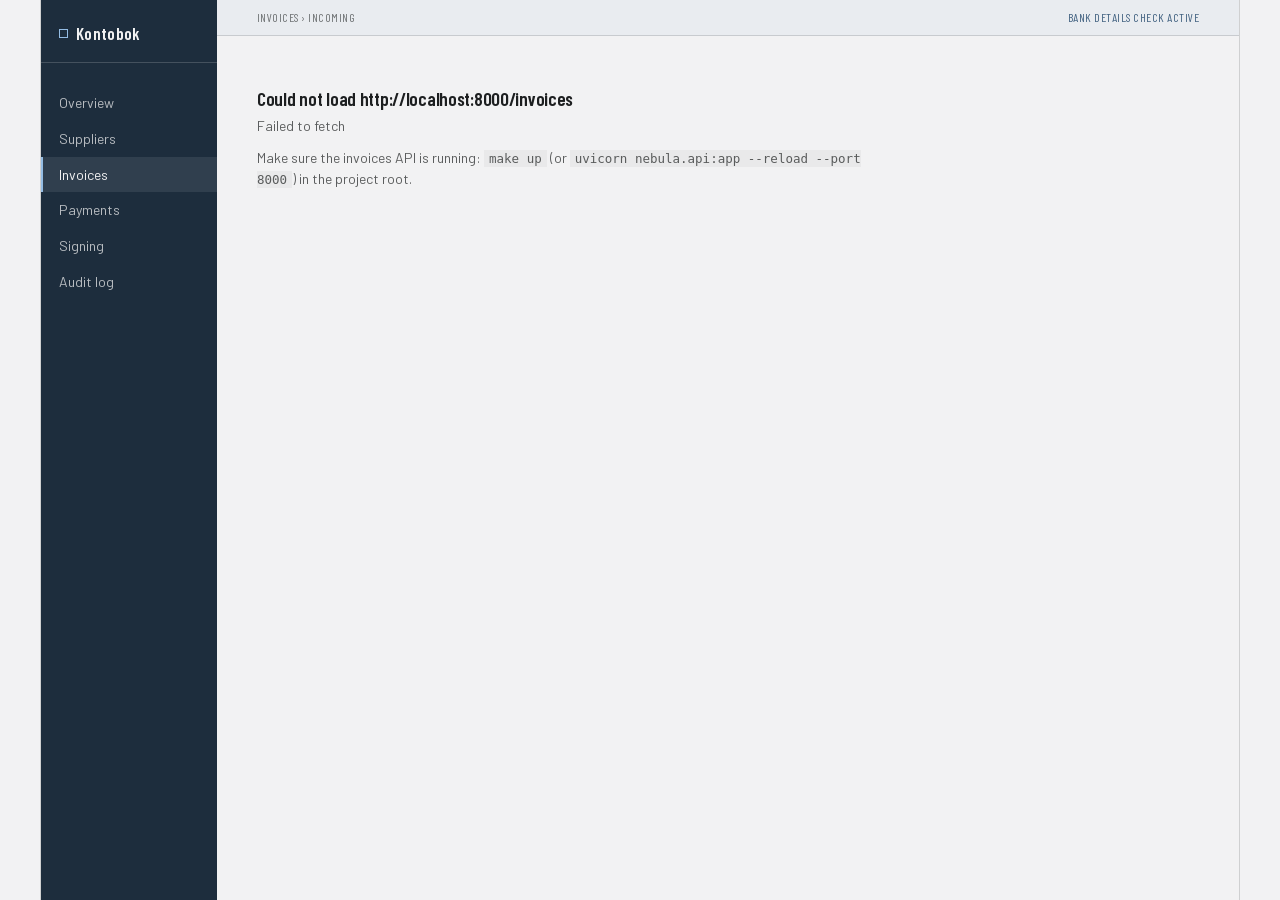
<file: index.html>
<!DOCTYPE html>
<html lang="en">
<head>
<meta charset="utf-8">
<meta name="viewport" content="width=device-width, initial-scale=1">
<title>Kontobok — Incoming invoices</title>
<link rel="stylesheet" href="assets/industry.css">
<style>
  /* Page shell and screen-specific classes. The design tokens and the
     component classes (.table, .btn, .blueprint, .tag) come from
     assets/industry.css, extracted from the design canvas export. */

  :root {
    --nav-bg: #1d2d3d;
    --nav-fg: #f2f2f3;
    --nav-accent: #94bce3;
    --nav-badge: #f0c874;
    --crumb-bg: #e9ecf0;
    --rule: rgba(29, 31, 32, 0.16);
    --amber-line: #d9a94a;
    --amber-ink: #8a5a12;
    --amber-fill: #fdf3e0;
    --mono: ui-monospace, Menlo, Consolas, monospace;
  }

  body { background: var(--color-bg); }

  .shell {
    width: 1200px; margin: 0 auto; min-height: 100vh;
    display: grid; grid-template-columns: 176px 1fr;
    border-left: 1px solid var(--rule); border-right: 1px solid var(--rule);
  }

  /* — sidebar — */
  .nav-rail {
    background: var(--nav-bg); color: var(--nav-fg);
    padding: 20px 0 40px; display: flex; flex-direction: column; gap: 22px;
  }
  .nav-brand-row {
    padding: 0 18px 16px; font-family: var(--font-heading); font-weight: 600;
    font-size: 17px; letter-spacing: 0.02em;
    display: flex; align-items: center; gap: 8px;
    border-bottom: 1px solid rgba(242, 242, 243, 0.18);
  }
  .nav-mark { width: 9px; height: 9px; border: 1.5px solid var(--nav-accent); display: block; }
  .nav-links { display: flex; flex-direction: column; }
  .nav-links a {
    padding: 7px 18px; font-size: 14px; text-decoration: none;
    color: rgba(242, 242, 243, 0.72);
  }
  .nav-links a.is-active {
    padding: 7px 16px; color: var(--nav-fg); background: rgba(242, 242, 243, 0.09);
    border-left: 2px solid var(--nav-accent);
    display: flex; justify-content: space-between; align-items: center;
  }
  .nav-badge { font-family: var(--mono); font-size: 11px; color: var(--nav-badge); }
  .nav-foot {
    margin-top: auto; padding: 0 18px; font-family: var(--mono);
    font-size: 10px; color: rgba(242, 242, 243, 0.45);
  }

  /* — main column — */
  main { padding: 0 40px 56px; }
  .crumb-bar {
    margin: 0 -40px 24px; padding: 8px 40px;
    background: var(--crumb-bg); border-bottom: 1px solid var(--rule);
    display: flex; justify-content: space-between;
    font-size: 12px; color: rgba(29, 31, 32, 0.6);
    font-family: var(--font-heading); letter-spacing: 0.04em; text-transform: uppercase;
  }
  .crumb-check { color: var(--color-accent-700); }

  .screen { max-width: 940px; }
  .screen-head { display: flex; justify-content: space-between; align-items: baseline; }
  .screen-head h2 { font-size: 26px; margin: 0; letter-spacing: -0.01em; }
  .screen-sub { font-size: 14px; color: rgba(29, 31, 32, 0.65); margin-top: 4px; }

  /* — invoice list — */
  .invoice-table { margin-top: 20px; }
  .invoice-table tbody { font-variant-numeric: tabular-nums; }
  .invoice-table tbody tr { cursor: pointer; }
  .invoice-table tbody tr:hover { background: var(--crumb-bg); }
  /* Rows without a detail fixture are not links anywhere. */
  .invoice-table tbody tr[data-detail="none"] { cursor: default; color: rgba(29, 31, 32, 0.5); }
  .invoice-table tbody tr[data-detail="none"]:hover { background: transparent; }
  .invoice-table td.num { font-family: var(--mono); }
  .invoice-table td.amount { text-align: right; font-family: var(--mono); }
  .invoice-table td.supplier { border-left: 2px solid transparent; }
  .invoice-table tr[data-invoice-row="hold"] td.supplier { border-left-color: var(--amber-line); }
  .invoice-table td.status {
    font-family: var(--font-heading); font-weight: 600; font-size: 12px;
    letter-spacing: 0.08em; text-transform: uppercase; color: var(--amber-ink);
  }
  .invoice-table tr[data-status="paid"] td.status,
  .invoice-table tr[data-status="verified"] td.status { color: var(--color-accent-700); }

  /* — detail header — */
  .detail-head { display: flex; justify-content: space-between; align-items: baseline; gap: 20px; }
  .detail-head h2 { font-size: 26px; margin: 0; letter-spacing: -0.01em; }
  .detail-meta { font-family: var(--mono); font-size: 12px; color: rgba(29, 31, 32, 0.55); margin-top: 3px; }

  .verdict {
    margin-top: 20px; padding: 14px 16px;
    border: 1px solid var(--amber-line); background: var(--amber-fill);
  }
  .verdict-tag {
    font-family: var(--font-heading); font-weight: 600; font-size: 12px;
    letter-spacing: 0.08em; text-transform: uppercase; color: var(--amber-ink);
  }
  .verdict h3 { font-size: 19px; margin: 4px 0 0; }
  .verdict p { font-size: 13.5px; margin: 6px 0 0; color: rgba(29, 31, 32, 0.72); }
  .verdict.is-pass { border-color: var(--rule); background: transparent; }
  .verdict.is-pass .verdict-tag { color: var(--color-accent-700); }
  .verdict.is-verified { border-color: var(--color-accent-400); background: var(--color-accent-100); }
  .verdict.is-verified .verdict-tag { color: var(--color-accent-800); }

  /* — payment strip (clean invoices) — */
  .pay-strip {
    margin-top: 20px; display: grid; grid-template-columns: repeat(4, 1fr);
    gap: 1px; background: var(--rule); border: 1px solid var(--rule);
  }
  .pay-strip > div { background: var(--color-bg); padding: 11px 14px; }
  .pay-k {
    font-family: var(--font-heading); font-weight: 600; font-size: 11px;
    letter-spacing: 0.1em; text-transform: uppercase; color: rgba(29, 31, 32, 0.5);
  }
  .pay-v { font-family: var(--mono); font-size: 15px; margin-top: 2px; }
  .pay-strip.is-paid .pay-v-status { color: var(--color-accent-700); }

  /* — findings — */
  .findings { margin-top: 26px; }
  .findings-kicker {
    font-family: var(--font-heading); font-weight: 600; font-size: 11px;
    letter-spacing: 0.1em; text-transform: uppercase;
    color: rgba(29, 31, 32, 0.5); margin-bottom: 4px;
  }
  .finding {
    display: grid; grid-template-columns: 28px 1fr 104px; gap: 16px;
    padding: 16px 0 20px; border-top: 1px solid var(--rule); align-items: start;
  }
  .finding-no {
    width: 22px; height: 22px; border: 1px solid var(--rule);
    color: rgba(29, 31, 32, 0.55); display: flex; align-items: center; justify-content: center;
    font-family: var(--font-heading); font-weight: 600; font-size: 13px;
  }
  .finding.is-flagged .finding-no { border-color: var(--amber-line); color: var(--amber-ink); }
  .finding-title { font-family: var(--font-heading); font-weight: 600; font-size: 17px; }
  .finding-detail { font-size: 13.5px; line-height: 1.55; margin-top: 5px; color: rgba(29, 31, 32, 0.72); }
  .finding-outcome {
    text-align: right; font-family: var(--font-heading); font-weight: 600; font-size: 12px;
    letter-spacing: 0.08em; text-transform: uppercase; color: rgba(29, 31, 32, 0.5);
  }
  .finding.is-flagged .finding-outcome { color: var(--amber-ink); }
  .sources { display: flex; gap: 7px; margin-top: 11px; align-items: center; flex-wrap: wrap; }
  .source-tag {
    font-family: var(--font-heading); font-weight: 600; font-size: 11px;
    letter-spacing: 0.06em; text-transform: uppercase;
    border: 1px solid rgba(29, 31, 32, 0.28); padding: 2px 7px; color: rgba(29, 31, 32, 0.65);
  }
  .mocked-tag {
    font-family: var(--mono); font-size: 10px; letter-spacing: 0.08em;
    color: var(--color-neutral-700); border: 1px solid var(--color-neutral-400); padding: 2px 6px;
  }
  .sources-note { font-size: 12px; color: rgba(29, 31, 32, 0.55); }

  /* — evidence: before/after account pair — */
  .pair {
    display: grid; grid-template-columns: 1fr 26px 1fr; align-items: center;
    margin-top: 12px; border: 1px solid var(--amber-line);
  }
  .pair > div { padding: 11px 14px; }
  .pair-arrow { text-align: center; color: var(--amber-ink); font-size: 15px; padding: 0; }
  .pair-old { background: var(--amber-fill); }
  .pair-new { border-left: 1px solid var(--amber-line); }
  .pair-k {
    font-family: var(--font-heading); font-weight: 600; font-size: 11px;
    letter-spacing: 0.1em; text-transform: uppercase; color: rgba(29, 31, 32, 0.5);
  }
  .pair-old .pair-k { color: var(--amber-ink); }
  .pair-account { font-family: var(--mono); font-size: 20px; margin-top: 2px; }
  .pair-name { font-family: var(--font-heading); font-weight: 600; font-size: 18px; margin-top: 2px; }
  .pair-sub { font-family: var(--mono); font-size: 12px; color: rgba(29, 31, 32, 0.55); }
  .pair.is-match { border-color: var(--rule); }
  .pair.is-match .pair-old { background: transparent; }
  .pair.is-match .pair-new { border-left-color: var(--rule); }
  .pair.is-match .pair-arrow, .pair.is-match .pair-old .pair-k { color: rgba(29, 31, 32, 0.5); }

  /* — evidence: payment history dots — */
  .dots { display: flex; gap: 3px; margin-top: 11px; align-items: center; flex-wrap: wrap; }
  .dot-paid { width: 7px; height: 7px; background: var(--color-neutral-400); display: block; }
  .dot-held { width: 7px; height: 7px; background: var(--amber-line); display: block; }
  .dots-note { font-size: 12px; color: rgba(29, 31, 32, 0.55); margin-top: 7px; }

  /* — action panels: call the supplier, or pay — */
  .act-panel {
    max-width: 900px; margin-top: 30px; padding: 20px 22px;
    display: grid; grid-template-columns: 1fr 268px; gap: 26px; align-items: center;
  }
  .act-k {
    font-family: var(--font-heading); font-weight: 600; font-size: 11px;
    letter-spacing: 0.1em; text-transform: uppercase; color: rgba(29, 31, 32, 0.5);
  }
  .act-figure { font-family: var(--mono); font-size: 26px; font-variant-numeric: tabular-nums; margin-top: 3px; }
  .act-copy { font-size: 13px; line-height: 1.5; margin-top: 6px; color: rgba(29, 31, 32, 0.7); }
  .act-buttons { display: flex; flex-direction: column; gap: 8px; }
  .action-note {
    margin-top: 14px; padding: 10px 12px; font-size: 13px;
    border-left: 2px solid var(--color-accent); background: var(--color-surface);
  }

  /* — verification call form — */
  .call-form {
    max-width: 900px; margin-top: 14px; padding: 16px 18px;
    border: 1px solid var(--rule); background: var(--color-bg);
  }
  .call-form .field { margin-top: 12px; max-width: 560px; }
  .call-form-actions { display: flex; gap: 8px; margin-top: 14px; }
  .call-form-error { font-size: 13px; margin-top: 10px; color: var(--amber-ink); }

  /* — lines, totals, footer — */
  details.block { margin-top: 28px; }
  details.block > summary {
    cursor: pointer; font-family: var(--font-heading); font-weight: 600; font-size: 13px;
    letter-spacing: 0.06em; text-transform: uppercase; color: rgba(29, 31, 32, 0.6);
    padding: 8px 0; border-top: 1px solid var(--rule);
  }
  .lines-table { margin: 10px 0 14px; }
  .lines-table tbody { font-variant-numeric: tabular-nums; font-family: var(--mono); }
  .lines-table td.desc { font-family: var(--font-body); }
  .lines-table td.r { text-align: right; }
  .totals { display: flex; flex-direction: column; align-items: flex-end; gap: 3px; font-family: var(--mono); font-size: 14px; }
  .totals .grand { font-size: 17px; }
  .override-note { font-size: 13px; color: rgba(29, 31, 32, 0.7); padding: 4px 0 0; }
  .trace {
    font-family: var(--mono); font-size: 10px; color: rgba(29, 31, 32, 0.35);
    margin-top: 30px; padding-top: 10px; border-top: 1px solid var(--rule);
  }

  /* — loading and failure — */
  .state { padding: 28px 0; }
  .state h3 { font-size: 19px; margin: 0 0 6px; }
  .state p { font-size: 14px; color: rgba(29, 31, 32, 0.7); max-width: 620px; }
  .state code {
    font-family: var(--mono); font-size: 12.5px;
    background: var(--color-surface); padding: 1px 5px;
  }
</style>
</head>
<body>

<div class="shell">
  <nav class="nav-rail">
    <div class="nav-brand-row"><span class="nav-mark"></span>Kontobok</div>
    <div class="nav-links">
      <a href="#">Overview</a>
      <a href="#">Suppliers</a>
      <a href="#/invoices" class="is-active">Invoices <span class="nav-badge" id="nav-count"></span></a>
      <a href="#">Payments</a>
      <a href="#">Signing</a>
      <a href="#">Audit log</a>
    </div>
    <div class="nav-foot" id="nav-foot"></div>
  </nav>

  <main>
    <div class="crumb-bar">
      <span id="crumb">Invoices › Incoming</span>
      <span class="crumb-check">Bank details check active</span>
    </div>
    <div id="view"></div>
  </main>
</div>

<script>
"use strict";

const API_BASE = "http://localhost:8000";
const API = {
  list:   `${API_BASE}/invoices`,
  detail: (id) => `${API_BASE}/invoices/${encodeURIComponent(id)}`,
  pay:    (id) => `${API_BASE}/invoices/${encodeURIComponent(id)}/pay`,
  call:   (id) => `${API_BASE}/invoices/${encodeURIComponent(id)}/verification-call`,
};

const view    = document.getElementById("view");
const crumb   = document.getElementById("crumb");
const navCount = document.getElementById("nav-count");
const navFoot  = document.getElementById("nav-foot");

/* The list response is cached so moving between the list and a detail view
   does not refetch it; meta drives the sidebar on every screen. */
let listCache = null;

const money = new Intl.NumberFormat("sv-SE", {
  minimumFractionDigits: 2,
  maximumFractionDigits: 2,
});

const fmt = (amount) => amount == null ? "" : money.format(Number(amount));
const esc = (s) => String(s ?? "").replace(/[&<>"']/g, (c) => (
  { "&": "&amp;", "<": "&lt;", ">": "&gt;", '"': "&quot;", "'": "&#39;" }[c]
));

async function getJSON(url) {
  const res = await fetch(url, { cache: "no-store" });
  if (!res.ok) throw new Error(`${res.status} ${res.statusText} for ${url}`);
  return res.json();
}

/* FastAPI reports refusals as a string in `detail` and validation errors as a
   list of them, and both are worth showing verbatim: they say why the payment
   was refused. */
function apiMessage(payload, res) {
  const detail = payload && payload.detail;
  if (Array.isArray(detail)) return detail.map((d) => d.msg).join("; ");
  if (typeof detail === "string") return detail;
  return `${res.status} ${res.statusText}`;
}

async function postJSON(url, body) {
  const res = await fetch(url, {
    method: "POST",
    headers: body ? { "Content-Type": "application/json" } : undefined,
    body: body ? JSON.stringify(body) : undefined,
  });
  const payload = await res.json().catch(() => null);
  if (!res.ok) throw new Error(apiMessage(payload, res));
  return payload;
}

/* ── shell chrome ─────────────────────────────────────────────────────── */

function paintShell(meta) {
  if (!meta) return;
  const hold = meta.counts && meta.counts.hold;
  navCount.textContent = hold ? String(hold) : "";
  if (meta.tenant && meta.tenant.name) {
    navFoot.innerHTML = `${esc(meta.tenant.name)}<br>period ${esc(meta.period)}`;
  }
}

/* ── list screen ──────────────────────────────────────────────────────── */

function renderList(payload) {
  const rows = payload.data || [];
  const awaiting = (payload.meta && payload.meta.counts && payload.meta.counts.awaitingVerification) || 0;

  crumb.textContent = "Invoices › Incoming";
  view.innerHTML = `
    <div class="screen">
      <div class="screen-head"><h2>Incoming invoices</h2></div>
      <div class="screen-sub">${awaiting} faktura${awaiting === 1 ? "" : "r"} väntar på verifiering</div>

      <table class="table invoice-table">
        <thead>
          <tr>
            <th>Supplier</th>
            <th style="width:120px">Invoice</th>
            <th style="width:120px">Due</th>
            <th style="width:150px;text-align:right">Amount</th>
            <th style="width:120px">Status</th>
          </tr>
        </thead>
        <tbody>
          ${rows.map((r) => `
            <tr data-invoice-row="${r.status === "hold" ? "hold" : "default"}"
                data-status="${esc(r.status)}"
                data-detail="${r.hasDetail ? "yes" : "none"}"
                ${r.hasDetail ? `data-id="${esc(r.id)}"` : ""}>
              <td class="supplier">${esc(r.supplier.name)}</td>
              <td class="num">${esc(r.number)}</td>
              <td class="num">${esc(r.dueDate)}</td>
              <td class="amount">${fmt(r.amount.value)}</td>
              <td class="status">${esc(r.statusLabel)}</td>
            </tr>`).join("")}
        </tbody>
      </table>
    </div>`;

  view.querySelectorAll("tr[data-id]").forEach((tr) => {
    tr.addEventListener("click", () => { location.hash = `#/invoices/${tr.dataset.id}`; });
  });
}

/* ── findings ─────────────────────────────────────────────────────────── */

/* A finding renders from its shape, not from its position: the account pair
   and the owner comparison appear whenever the evidence carries those keys,
   so a fifth check needs no change here. */
function renderEvidence(f) {
  const e = f.evidence;
  if (!e) return "";
  const flagged = f.outcome !== "match";

  if (e.registeredAccount && e.invoiceAccount) {
    const held = e.paymentCount + 1;
    return `
      <div class="pair ${flagged ? "" : "is-match"}">
        <div class="pair-old">
          <div class="pair-k">Paid until now</div>
          <div class="pair-account">${esc(e.registeredAccount)}</div>
          <div class="pair-sub">${e.paymentCount} payments · last ${esc(e.lastPaidAt)}</div>
        </div>
        <div class="pair-arrow">→</div>
        <div class="pair-new">
          <div class="pair-k">On this invoice</div>
          <div class="pair-account">${esc(e.invoiceAccount)}</div>
          <div class="pair-sub">First seen ${esc(e.firstSeenAt)}</div>
        </div>
      </div>
      <div class="dots">
        ${Array.from({ length: e.paymentCount }, () => `<span class="dot-paid"></span>`).join("")}
        ${flagged ? `<span class="dot-held"></span>` : ""}
      </div>
      <div class="dots-note">
        ${e.paymentCount} payments to ${esc(e.registeredAccount)},
        ${esc(e.rangeFrom)} → ${esc(e.rangeTo)}${flagged ? ` · invoice ${held} held` : ""}
      </div>`;
  }

  if (e.actual && e.expected) {
    return `
      <div class="pair ${flagged ? "" : "is-match"}">
        <div class="pair-old">
          <div class="pair-k">${esc(e.actual.account)} resolves to</div>
          <div class="pair-name">${esc(e.actual.name)}</div>
          <div class="pair-sub">${esc(e.actual.orgNumber)}</div>
        </div>
        <div class="pair-arrow">${flagged ? "≠" : "="}</div>
        <div class="pair-new">
          <div class="pair-k">Expected</div>
          <div class="pair-name">${esc(e.expected.name)}</div>
          <div class="pair-sub">${esc(e.expected.orgNumber)}</div>
        </div>
      </div>`;
  }
  return "";
}

function renderFinding(f, index) {
  const flagged = f.outcome !== "match";
  return `
    <div class="finding ${flagged ? "is-flagged" : ""}">
      <span class="finding-no">${index + 1}</span>
      <div>
        <div class="finding-title">${esc(f.title)}</div>
        ${f.detail ? `<div class="finding-detail">${esc(f.detail)}</div>` : ""}
        ${renderEvidence(f)}
        <div class="sources">
          ${(f.sources || []).map((s) => `<span class="source-tag">${esc(s)}</span>`).join("")}
          ${f.mocked ? `<span class="mocked-tag">MOCKED</span>` : ""}
          ${(f.sources || []).length > 1
            ? `<span class="sources-note">Two independent sources, one baseline account</span>` : ""}
        </div>
      </div>
      <div class="finding-outcome">${esc(f.outcomeLabel || f.outcome)}</div>
    </div>`;
}

/* ── detail screen ────────────────────────────────────────────────────── */

/* Paying is offered by the API, not decided here: an invoice on hold has no
   pay action until a verification call releases it. */
function renderPayPanel(inv, verified) {
  const account = inv.payment && inv.payment.account;
  const date = inv.payment && inv.payment.paymentDate;
  return `
    <div class="blueprint act-panel">
      <i class="corner tl"></i><i class="corner tr"></i><i class="corner bl"></i><i class="corner br"></i>
      <div>
        <div class="act-k">Pay this invoice</div>
        <div class="act-figure">${fmt(inv.total.value)} ${esc(inv.total.currency)}</div>
        <div class="act-copy">
          To ${esc(account || "the account on the invoice")}${date ? `, on ${esc(date)}` : ""}.
          ${verified
            ? "Released after the verification call — the account change is confirmed."
            : "Every bank details check passed on this invoice."}
        </div>
      </div>
      <div class="act-buttons">
        <button class="btn btn-primary btn-block" data-act="pay">Pay invoice</button>
      </div>
    </div>`;
}

function renderCallPanel(inv) {
  const call = inv.actions.logVerificationCall;
  return `
    <div class="blueprint act-panel">
      <i class="corner tl"></i><i class="corner tr"></i><i class="corner bl"></i><i class="corner br"></i>
      <div>
        <div class="act-k">Call the supplier on the register number</div>
        <div class="act-figure">${esc(call.callNumber)}</div>
        <div class="act-copy">${esc(call.detail)}</div>
      </div>
      <div class="act-buttons">
        <button class="btn btn-primary btn-block" data-act="call">Log verification call</button>
        <button class="btn btn-secondary btn-block" data-act="hold">Keep on hold</button>
      </div>
    </div>
    <form class="call-form" id="call-form" hidden>
      <div class="act-k">What the call established</div>
      <div class="field">
        <label for="call-contact">Who you spoke to</label>
        <input class="input" id="call-contact" autocomplete="off"
               placeholder="Name and role at ${esc(inv.supplier.name)}">
      </div>
      <div class="field">
        <label for="call-note">What they confirmed</label>
        <textarea class="input" id="call-note"
                  placeholder="Whether the account change is theirs, and why it changed"></textarea>
      </div>
      <div class="call-form-actions">
        <button class="btn btn-primary" type="submit">Log call and release hold</button>
        <button class="btn btn-secondary" type="button" data-act="cancel-call">Cancel</button>
      </div>
      <div class="call-form-error" id="call-error"></div>
    </form>`;
}

function renderDetail(inv, flash) {
  const c = inv.bankDetailsCheck || {};
  const held = inv.status === "hold";
  const paid = inv.status === "paid";
  const verified = c.verdict === "verified";
  const canPay = Boolean(inv.actions && inv.actions.pay && inv.actions.pay.available);
  const canCall = Boolean(
    inv.actions && inv.actions.logVerificationCall && inv.actions.logVerificationCall.available
  );
  const findings = c.findings || [];
  const firstFlagged = findings.findIndex((f) => f.outcome !== "match");
  const net = (inv.lines || []).reduce((sum, l) => sum + Number(l.amount), 0);

  crumb.textContent = `Invoices › Incoming › ${inv.number}`;

  view.innerHTML = `
    <div class="screen">
      <div class="detail-head">
        <div>
          <h2>${esc(inv.supplier.name)}</h2>
          <div class="detail-meta">
            ${esc(inv.supplier.orgNumber)} · invoice ${esc(inv.number)} ·
            ${fmt(inv.total.value)} ${esc(inv.total.currency)}
          </div>
        </div>
        <a class="btn btn-ghost" href="#/invoices" style="font-size:12px">← All invoices</a>
      </div>

      ${held ? `
        <div class="verdict">
          <div class="verdict-tag">Hold</div>
          <h3>${esc(c.headline)}</h3>
          <p>${esc(c.detail)}</p>
        </div>` : verified ? `
        <div class="verdict is-verified">
          <div class="verdict-tag">Verified</div>
          <h3>${esc(c.headline)}</h3>
          <p>${esc(c.detail)}</p>
        </div>` : `
        <div class="verdict is-pass">
          <div class="verdict-tag">${esc(c.verdict)}</div>
          <h3>All checks passed</h3>
        </div>`}

      ${inv.payment ? `
        <div class="pay-strip ${paid ? "is-paid" : ""}">
          <div><div class="pay-k">Status</div><div class="pay-v pay-v-status">${esc(inv.payment.statusLabel)}</div></div>
          <div><div class="pay-k">Payment date</div><div class="pay-v">${esc(inv.payment.paymentDate)}</div></div>
          <div><div class="pay-k">Account</div><div class="pay-v">${esc(inv.payment.account)}</div></div>
          <div><div class="pay-k">Approver</div><div class="pay-v">${esc(inv.payment.approver)}</div></div>
        </div>` : ""}

      <div class="findings">
        ${findings.map((f, i) => `
          ${i === firstFlagged && firstFlagged > 0
            ? `<div class="findings-kicker">Extra checks — these are the ones that found something</div>` : ""}
          ${renderFinding(f, i)}`).join("")}
      </div>

      ${canPay ? renderPayPanel(inv, verified) : ""}
      ${canCall ? renderCallPanel(inv) : ""}
      <div id="action-note">${flash ? `<div class="action-note">${esc(flash)}</div>` : ""}</div>

      <details class="block">
        <summary>Invoice lines (${(inv.lines || []).length})</summary>
        <table class="table lines-table">
          <thead>
            <tr>
              <th>Description</th>
              <th style="width:110px">Period</th>
              <th style="width:60px;text-align:right">Qty</th>
              <th style="width:120px;text-align:right">Unit price</th>
              <th style="width:140px;text-align:right">Amount</th>
            </tr>
          </thead>
          <tbody>
            ${(inv.lines || []).map((l) => `
              <tr>
                <td class="desc">${esc(l.description)}</td>
                <td>${esc(l.period)}</td>
                <td class="r">${esc(l.quantity)}</td>
                <td class="r">${fmt(l.unitPrice)}</td>
                <td class="r">${fmt(l.amount)}</td>
              </tr>`).join("")}
          </tbody>
        </table>
        <div class="totals">
          <div>Net ${fmt(net)}</div>
          <div>VAT ${Math.round(Number(inv.vat.rate) * 100)}% ${fmt(inv.vat.value)}</div>
          <div class="grand">Total ${fmt(inv.total.value)} ${esc(inv.total.currency)}</div>
        </div>
      </details>

      ${inv.actions && inv.actions.release && inv.actions.release.available ? `
        <details class="block">
          <summary>Release payment anyway</summary>
          <div class="override-note">
            ${esc(inv.actions.release.detail)}
            <div style="margin-top:10px"><button class="btn btn-secondary" data-act="override">Request override</button></div>
          </div>
        </details>` : ""}

      <div class="trace">
        trace ${esc(c.traceId)}<br>
        ${esc(c.engine)} v${esc(c.version)} · ${esc(c.evaluatedAt)}
      </div>
    </div>`;

  const note = document.getElementById("action-note");
  const say = (text) => { if (note) note.innerHTML = `<div class="action-note">${esc(text)}</div>`; };
  const form = document.getElementById("call-form");
  const formError = document.getElementById("call-error");

  const acts = {
    pay: async (button) => {
      button.disabled = true;
      say("Sending the payment…");
      try {
        const result = await postJSON(API.pay(inv.id));
        await reloadDetail(inv.id,
          `Paid ${fmt(result.paid_amount.value)} ${result.paid_amount.currency} to ` +
          `${inv.supplier.name}. The payment is booked against the invoice.`);
      } catch (error) {
        button.disabled = false;
        say(`Payment failed: ${error.message}`);
      }
    },
    call: () => {
      form.hidden = false;
      document.getElementById("call-contact").focus();
    },
    "cancel-call": () => {
      form.hidden = true;
      formError.textContent = "";
    },
    hold: () => {
      if (form) form.hidden = true;
      say("Kept on hold. The invoice stays out of the signing queue and the supplier is not notified.");
    },
    override: () => say(
      "Override requested. It needs a written reason and a second approver before the payment can be released."
    ),
  };

  view.querySelectorAll("[data-act]").forEach((button) => {
    button.addEventListener("click", () => {
      const act = acts[button.dataset.act];
      if (act) act(button);
    });
  });

  /* The call is what releases the hold, so both fields are required: an empty
     note would put the invoice back in the signing queue with no evidence. */
  if (form) {
    form.addEventListener("submit", async (event) => {
      event.preventDefault();
      const contact = document.getElementById("call-contact").value.trim();
      const callNote = document.getElementById("call-note").value.trim();
      if (!contact || !callNote) {
        formError.textContent = "Both fields are needed — the call is the evidence for releasing the hold.";
        return;
      }
      const submit = form.querySelector("[type=submit]");
      submit.disabled = true;
      formError.textContent = "";
      try {
        await postJSON(API.call(inv.id), { contact, note: callNote });
        await reloadDetail(inv.id,
          `Call with ${contact} logged to the audit trail. The hold is released and the invoice can be paid.`);
      } catch (error) {
        submit.disabled = false;
        formError.textContent = error.message;
      }
    });
  }
}

/* After an action the sidebar counts and the list are both stale. */
async function reloadDetail(id, flash) {
  listCache = null;
  try {
    listCache = await getJSON(API.list);
    paintShell(listCache.meta);
  } catch (error) {
    /* The refreshed detail below is the point; the sidebar can lag. */
  }

  try {
    renderDetail(await getJSON(API.detail(id)), flash);
  } catch (error) {
    renderError(error, API.detail(id));
  }
}

/* ── states ───────────────────────────────────────────────────────────── */

function renderLoading() {
  view.innerHTML = `<div class="state"><p class="text-muted">Loading…</p></div>`;
}

function renderError(error, url) {
  view.innerHTML = `
    <div class="state">
      <h3>Could not load ${esc(url)}</h3>
      <p>${esc(error.message)}</p>
      <p>Make sure the invoices API is running: <code>make up</code> (or
      <code>uvicorn nebula.api:app --reload --port 8000</code>) in the project root.</p>
    </div>`;
}

/* ── router ───────────────────────────────────────────────────────────── */

async function route() {
  const match = location.hash.match(/^#\/invoices\/(.+)$/);
  renderLoading();

  try {
    if (!listCache) listCache = await getJSON(API.list);
    paintShell(listCache.meta);
  } catch (error) {
    return renderError(error, API.list);
  }

  if (!match) return renderList(listCache);

  const id = decodeURIComponent(match[1]);
  try {
    renderDetail(await getJSON(API.detail(id)));
  } catch (error) {
    crumb.textContent = `Invoices › Incoming › ${id}`;
    renderError(error, API.detail(id));
  }
}

window.addEventListener("hashchange", route);
route();
</script>

</body>
</html>
</file>
<file: assets/industry.css>
/* Industry — design-system tokens and component classes. This file is the source of truth for the system's look; retune it here and see readme.md. */
/* vietnamese */
@font-face {
  font-family: 'Barlow';
  font-style: normal;
  font-weight: 400;
  font-display: swap;
  src: url("fonts/49f25cc0-4507-4b15-8e86-441b4087b7fd.woff2") format('woff2');
  unicode-range: U+0102-0103, U+0110-0111, U+0128-0129, U+0168-0169, U+01A0-01A1, U+01AF-01B0, U+0300-0301, U+0303-0304, U+0308-0309, U+0323, U+0329, U+1EA0-1EF9, U+20AB;
}
/* latin-ext */
@font-face {
  font-family: 'Barlow';
  font-style: normal;
  font-weight: 400;
  font-display: swap;
  src: url("fonts/7c4b273c-7b16-4c51-8a53-ad42f4411b66.woff2") format('woff2');
  unicode-range: U+0100-02BA, U+02BD-02C5, U+02C7-02CC, U+02CE-02D7, U+02DD-02FF, U+0304, U+0308, U+0329, U+1D00-1DBF, U+1E00-1E9F, U+1EF2-1EFF, U+2020, U+20A0-20AB, U+20AD-20C0, U+2113, U+2C60-2C7F, U+A720-A7FF;
}
/* latin */
@font-face {
  font-family: 'Barlow';
  font-style: normal;
  font-weight: 400;
  font-display: swap;
  src: url("fonts/82c4393d-7ce4-43b6-9080-d9ec2693665f.woff2") format('woff2');
  unicode-range: U+0000-00FF, U+0131, U+0152-0153, U+02BB-02BC, U+02C6, U+02DA, U+02DC, U+0304, U+0308, U+0329, U+2000-206F, U+20AC, U+2122, U+2191, U+2193, U+2212, U+2215, U+FEFF, U+FFFD;
}
/* vietnamese */
@font-face {
  font-family: 'Barlow';
  font-style: normal;
  font-weight: 500;
  font-display: swap;
  src: url("fonts/f447f174-f1bc-447c-aadd-22333f9c7944.woff2") format('woff2');
  unicode-range: U+0102-0103, U+0110-0111, U+0128-0129, U+0168-0169, U+01A0-01A1, U+01AF-01B0, U+0300-0301, U+0303-0304, U+0308-0309, U+0323, U+0329, U+1EA0-1EF9, U+20AB;
}
/* latin-ext */
@font-face {
  font-family: 'Barlow';
  font-style: normal;
  font-weight: 500;
  font-display: swap;
  src: url("fonts/6e8589ea-e413-4f9e-b017-3b4745bd1011.woff2") format('woff2');
  unicode-range: U+0100-02BA, U+02BD-02C5, U+02C7-02CC, U+02CE-02D7, U+02DD-02FF, U+0304, U+0308, U+0329, U+1D00-1DBF, U+1E00-1E9F, U+1EF2-1EFF, U+2020, U+20A0-20AB, U+20AD-20C0, U+2113, U+2C60-2C7F, U+A720-A7FF;
}
/* latin */
@font-face {
  font-family: 'Barlow';
  font-style: normal;
  font-weight: 500;
  font-display: swap;
  src: url("fonts/21c0ea00-5ed4-44ce-9857-b76beb8bd10f.woff2") format('woff2');
  unicode-range: U+0000-00FF, U+0131, U+0152-0153, U+02BB-02BC, U+02C6, U+02DA, U+02DC, U+0304, U+0308, U+0329, U+2000-206F, U+20AC, U+2122, U+2191, U+2193, U+2212, U+2215, U+FEFF, U+FFFD;
}
/* vietnamese */
@font-face {
  font-family: 'Barlow';
  font-style: normal;
  font-weight: 700;
  font-display: swap;
  src: url("fonts/80081415-5a96-46f1-87b9-a95f2be38a91.woff2") format('woff2');
  unicode-range: U+0102-0103, U+0110-0111, U+0128-0129, U+0168-0169, U+01A0-01A1, U+01AF-01B0, U+0300-0301, U+0303-0304, U+0308-0309, U+0323, U+0329, U+1EA0-1EF9, U+20AB;
}
/* latin-ext */
@font-face {
  font-family: 'Barlow';
  font-style: normal;
  font-weight: 700;
  font-display: swap;
  src: url("fonts/c604304e-0b19-4042-b132-010889457a08.woff2") format('woff2');
  unicode-range: U+0100-02BA, U+02BD-02C5, U+02C7-02CC, U+02CE-02D7, U+02DD-02FF, U+0304, U+0308, U+0329, U+1D00-1DBF, U+1E00-1E9F, U+1EF2-1EFF, U+2020, U+20A0-20AB, U+20AD-20C0, U+2113, U+2C60-2C7F, U+A720-A7FF;
}
/* latin */
@font-face {
  font-family: 'Barlow';
  font-style: normal;
  font-weight: 700;
  font-display: swap;
  src: url("fonts/38db4ee0-2bdd-485a-b61e-416856d9986f.woff2") format('woff2');
  unicode-range: U+0000-00FF, U+0131, U+0152-0153, U+02BB-02BC, U+02C6, U+02DA, U+02DC, U+0304, U+0308, U+0329, U+2000-206F, U+20AC, U+2122, U+2191, U+2193, U+2212, U+2215, U+FEFF, U+FFFD;
}
/* vietnamese */
@font-face {
  font-family: 'Barlow Condensed';
  font-style: normal;
  font-weight: 400;
  font-display: swap;
  src: url("fonts/668492bf-2886-479f-a03c-fb2dd2afabd0.woff2") format('woff2');
  unicode-range: U+0102-0103, U+0110-0111, U+0128-0129, U+0168-0169, U+01A0-01A1, U+01AF-01B0, U+0300-0301, U+0303-0304, U+0308-0309, U+0323, U+0329, U+1EA0-1EF9, U+20AB;
}
/* latin-ext */
@font-face {
  font-family: 'Barlow Condensed';
  font-style: normal;
  font-weight: 400;
  font-display: swap;
  src: url("fonts/15ed5274-c1f9-4544-b88b-3ffdb5a19176.woff2") format('woff2');
  unicode-range: U+0100-02BA, U+02BD-02C5, U+02C7-02CC, U+02CE-02D7, U+02DD-02FF, U+0304, U+0308, U+0329, U+1D00-1DBF, U+1E00-1E9F, U+1EF2-1EFF, U+2020, U+20A0-20AB, U+20AD-20C0, U+2113, U+2C60-2C7F, U+A720-A7FF;
}
/* latin */
@font-face {
  font-family: 'Barlow Condensed';
  font-style: normal;
  font-weight: 400;
  font-display: swap;
  src: url("fonts/dc50885e-6321-4bfd-a19d-e7d44c527d59.woff2") format('woff2');
  unicode-range: U+0000-00FF, U+0131, U+0152-0153, U+02BB-02BC, U+02C6, U+02DA, U+02DC, U+0304, U+0308, U+0329, U+2000-206F, U+20AC, U+2122, U+2191, U+2193, U+2212, U+2215, U+FEFF, U+FFFD;
}
/* vietnamese */
@font-face {
  font-family: 'Barlow Condensed';
  font-style: normal;
  font-weight: 600;
  font-display: swap;
  src: url("fonts/574d7047-0a06-40aa-bd63-1b26c76b287e.woff2") format('woff2');
  unicode-range: U+0102-0103, U+0110-0111, U+0128-0129, U+0168-0169, U+01A0-01A1, U+01AF-01B0, U+0300-0301, U+0303-0304, U+0308-0309, U+0323, U+0329, U+1EA0-1EF9, U+20AB;
}
/* latin-ext */
@font-face {
  font-family: 'Barlow Condensed';
  font-style: normal;
  font-weight: 600;
  font-display: swap;
  src: url("fonts/a2d63911-0fb5-4963-90a3-087478f0890c.woff2") format('woff2');
  unicode-range: U+0100-02BA, U+02BD-02C5, U+02C7-02CC, U+02CE-02D7, U+02DD-02FF, U+0304, U+0308, U+0329, U+1D00-1DBF, U+1E00-1E9F, U+1EF2-1EFF, U+2020, U+20A0-20AB, U+20AD-20C0, U+2113, U+2C60-2C7F, U+A720-A7FF;
}
/* latin */
@font-face {
  font-family: 'Barlow Condensed';
  font-style: normal;
  font-weight: 600;
  font-display: swap;
  src: url("fonts/a48d1902-ba74-4e78-9ef0-b24e52ad7bcf.woff2") format('woff2');
  unicode-range: U+0000-00FF, U+0131, U+0152-0153, U+02BB-02BC, U+02C6, U+02DA, U+02DC, U+0304, U+0308, U+0329, U+2000-206F, U+20AC, U+2122, U+2191, U+2193, U+2212, U+2215, U+FEFF, U+FFFD;
}


:root {
  --color-bg: #f2f2f3;
  --color-surface: #e9e9ea;
  --color-text: #1d1f20;
  --color-accent: #5980a6;
  --color-accent-2: #728fab;
  --color-divider: color-mix(in srgb, #1d1f20 16%, transparent);

  /* Tonal ramps — generated in OKLCH on one shared lightness scale, so the
     same step of any role matches the others in visual value. */
  --color-neutral-100: #f5f5f8;
  --color-neutral-200: #e7e7ea;
  --color-neutral-300: #d4d4d7;
  --color-neutral-400: #b7b7ba;
  --color-neutral-500: #98989b;
  --color-neutral-600: #7a7a7d;
  --color-neutral-700: #5d5d60;
  --color-neutral-800: #424244;
  --color-neutral-900: #2b2b2d;

  --color-accent-100: #eef6ff;
  --color-accent-200: #d6ebff;
  --color-accent-300: #b5d9fd;
  --color-accent-400: #94bce3;
  --color-accent-500: #749dc4;
  --color-accent-600: #597ea3;
  --color-accent-700: #416180;
  --color-accent-800: #2c455d;
  --color-accent-900: #1d2d3d;

  --color-accent-2-100: #eef6ff;
  --color-accent-2-200: #d6ebff;
  --color-accent-2-300: #bdd8f2;
  --color-accent-2-400: #9ebbd8;
  --color-accent-2-500: #7e9cb8;
  --color-accent-2-600: #627d98;
  --color-accent-2-700: #486077;
  --color-accent-2-800: #314457;
  --color-accent-2-900: #1f2d3a;

  --font-heading: "Barlow Condensed", system-ui, sans-serif;
  --font-heading-weight: 600;
  --font-body: "Barlow", system-ui, sans-serif;

  --space-1: 3.4px;
  --space-2: 6.8px;
  --space-3: 10.2px;
  --space-4: 13.6px;
  --space-6: 20.4px;
  --space-8: 27.2px;

  --radius-sm: 2px;
  --radius-md: 4px;
  --radius-lg: 7px;

  /* Elevation — derived from the ground: soft ink-tinted shadows on a
     light theme, a hairline edge + ambient darkness on a dark one. */
  --shadow-sm: 0 1px 2px color-mix(in srgb, #2b2b2d 14%, transparent);
  --shadow-md: 0 3px 10px color-mix(in srgb, #2b2b2d 16%, transparent);
  --shadow-lg: 0 12px 32px color-mix(in srgb, #2b2b2d 22%, transparent);
}

body {
  background: var(--color-bg);
  color: var(--color-text);
  font-family: var(--font-body);
}
h1, h2, h3, h4 { font-family: var(--font-heading); font-weight: var(--font-heading-weight); }

.blueprint {
  position: relative;
  border: 1px solid var(--color-divider);
  border-radius: 0;
}
/* The overlay image treatments (halftone, duotone) clip their overlay
   (overflow:hidden); a blueprint wrapper draws its registration marks
   outside the box, so when both classes share a wrapper the frame must
   win. */
.blueprint.halftone, .blueprint.plate, .blueprint.duotone { overflow: visible; }
.blueprint > .corner {
  position: absolute; width: 11px; height: 11px;
  color: color-mix(in srgb, var(--color-text) 55%, transparent);
}
.blueprint > .corner::before, .blueprint > .corner::after {
  content: ""; position: absolute; background: currentColor;
}
.blueprint > .corner::before { left: 5px; top: 0; width: 1px; height: 100%; }
.blueprint > .corner::after  { top: 5px; left: 0; width: 100%; height: 1px; }
.blueprint > .corner.tl { top: -6px; left: -6px; }
.blueprint > .corner.tr { top: -6px; right: -6px; }
.blueprint > .corner.bl { bottom: -6px; left: -6px; }
.blueprint > .corner.br { bottom: -6px; right: -6px; }

.duotone{position:relative;overflow:hidden}
.duotone::after{content:"";position:absolute;inset:0;pointer-events:none;
  background:var(--color-accent);mix-blend-mode:color}

/* ══════════════════════════════════════════════════════════════════════════
   Components — built with the tokens above. Plain CSS
   on plain HTML: no JavaScript, no build step. Each class is documented in
   readme.md and demonstrated in foundations/ and components/.
   ══════════════════════════════════════════════════════════════════════ */

*, *::before, *::after { box-sizing: border-box; }
body { margin: 0; font-size: 15px; line-height: 1.55; font-weight: 400; }
h1, h2, h3, h4, h5, h6 {
  font-family: var(--font-heading); font-weight: var(--font-heading-weight);
  line-height: 1.12; letter-spacing: -0.015em; margin: 0 0 var(--space-2);
}
h1 { font-size: 42px; }
h2 { font-size: 32px; }
h3 { font-size: 25px; }
h4 { font-size: 20px; }
h5 { font-size: 16px; }
h6 { font-size: 13px; }
h6 { letter-spacing: 0.08em; text-transform: uppercase; }
p { margin: 0 0 var(--space-3); }
a { color: var(--color-accent); text-underline-offset: 3px; }
img { display: block; max-width: 100%; }
figure { margin: 0; }
figcaption {
  font-size: 11px; margin-top: var(--space-1);
  color: color-mix(in srgb, var(--color-text) 55%, transparent);
}
.text-muted { color: color-mix(in srgb, var(--color-text) 55%, transparent); }
:focus { outline: none; }
:focus-visible { outline: 2px solid var(--color-accent); outline-offset: 2px; }
::selection { background: color-mix(in srgb, var(--color-accent) 30%, transparent); }

/* — rules — */
.hr {
  height: 1px; border: 0; margin: var(--space-4) 0;
  background: var(--color-divider);
}

/* — buttons — */
.btn {
  display: inline-flex; align-items: center; justify-content: center; gap: 6px;
  cursor: pointer; text-decoration: none;
  font-family: var(--font-heading); font-weight: var(--font-heading-weight);
  font-size: 14px; line-height: 1.2; color: var(--color-text); /* matches the .input's 14px —
     the pair sits side by side in sign-up rows */
  background: transparent; border: 1px solid transparent;
  padding: var(--space-2) calc(var(--space-3) * 1.2);
  border-radius: var(--radius-md);
}
.btn svg { display: block; }
.btn:disabled { opacity: 0.45; cursor: not-allowed; }
.btn-primary { background: var(--color-accent); color: var(--color-bg); }
.btn-primary:hover { background: var(--color-accent-600); }
.btn-primary:active { background: var(--color-accent-700); }
.btn-secondary { border-color: var(--color-divider); }
.btn-secondary:hover { background: color-mix(in srgb, var(--color-text) 7%, transparent); }
.btn-secondary:active { background: color-mix(in srgb, var(--color-text) 14%, transparent); }
.btn-ghost { color: var(--color-accent); padding-inline: var(--space-1); }
.btn-ghost:hover { background: color-mix(in srgb, var(--color-accent) 10%, transparent); }
.btn-ghost:active { background: color-mix(in srgb, var(--color-accent) 18%, transparent); }
.btn-icon { width: 36px; height: 36px; padding: 0; }
.btn-block { width: 100%; margin-top: var(--space-2); }

/* — forms — */
.field > label {
  display: block; font-size: 12px; margin-bottom: 5px;
  color: color-mix(in srgb, var(--color-text) 70%, transparent);
}
.input {
  width: 100%; min-height: 36px; padding: 6px 10px; font: inherit;
  font-size: 14px; color: var(--color-text); caret-color: var(--color-accent);
  background: var(--color-surface);
  border: 1px solid var(--color-divider); border-radius: var(--radius-md);
}
.input:hover { border-color: color-mix(in srgb, var(--color-text) 45%, transparent); }
.input:focus-visible { border-color: var(--color-accent); outline-offset: 0; }
textarea.input { min-height: 90px; resize: vertical; }
.radio { display: inline-flex; align-items: center; gap: 8px; cursor: pointer; font-size: 14px; }
.radio input, .seg-opt input {
  position: absolute; opacity: 0; width: 0; height: 0; pointer-events: none;
}
.radio .dot {
  width: 16px; height: 16px; flex: none; border-radius: 50%;
  border: 1.5px solid var(--color-divider);
}
.radio:hover .dot { border-color: var(--color-accent); }
.radio input:checked + .dot {
  border-color: var(--color-accent); background: var(--color-accent);
  box-shadow: inset 0 0 0 4px var(--color-bg);
}
.radio input:focus-visible + .dot { outline: 2px solid var(--color-accent); outline-offset: 2px; }
.seg {
  display: inline-flex; overflow: hidden;
  border: 1px solid var(--color-divider); border-radius: var(--radius-md);
}
.seg-opt {
  display: inline-flex; align-items: center; gap: 6px;
  padding: 7px 12px; font-size: 13px; cursor: pointer;
}
.seg-opt + .seg-opt { border-left: 1px solid var(--color-divider); }
.seg-opt:has(input:checked) { background: var(--color-accent); color: var(--color-bg); }
.seg-opt:not(:has(input:checked)):hover { background: color-mix(in srgb, var(--color-text) 7%, transparent); }
.seg-opt:has(input:focus-visible) { outline: 2px solid var(--color-accent); outline-offset: -2px; }

/* — cards — */
.card {
  display: flex; flex-direction: column; gap: var(--space-2);
  padding: var(--space-3); border-radius: var(--radius-md); background: var(--color-surface);
}
.card-kicker { font-size: 10px; letter-spacing: 0.1em; text-transform: uppercase; color: var(--color-accent); }
.card-title {
  font-family: var(--font-heading); font-weight: var(--font-heading-weight);
  font-size: 17px; line-height: 1.2;
}
.card-body { margin: 0; font-size: 13px; opacity: 0.8; flex: 1; }
.card-meta {
  display: flex; align-items: center; gap: 6px; font-size: 11px;
  color: color-mix(in srgb, var(--color-text) 50%, transparent);
}
.elev-sm { box-shadow: var(--shadow-sm); }
.elev-md { box-shadow: var(--shadow-md); }
.elev-lg { box-shadow: var(--shadow-lg); }

/* — tags — */
.tag {
  display: inline-flex; align-items: center; font-size: 11px;
  letter-spacing: 0.02em; padding: 3px 10px;
  border-radius: calc(var(--radius-md) * 0.75);
}
.tag-accent { background: var(--color-accent-100); color: var(--color-accent-800); }
.tag-accent-2 { background: var(--color-accent-2-100); color: var(--color-accent-2-800); }
.tag-neutral { background: var(--color-neutral-100); color: var(--color-neutral-800); }
.tag-outline { border: 1px solid var(--color-accent); color: var(--color-accent); }

/* — navigation — */
.nav {
  display: flex; align-items: center; gap: var(--space-4);
  padding: var(--space-3) var(--space-4);
  border-bottom: none;
}
.nav-brand {
  font-family: var(--font-heading); font-weight: var(--font-heading-weight);
  font-size: 18px; margin-right: auto;
}
.nav a { color: inherit; text-decoration: none; font-size: 14px; }
.nav a:hover, .nav a[aria-current='page'] { color: var(--color-accent); }

/* — tables — */
.table { width: 100%; border-collapse: collapse; font-size: 14px; }
.table th {
  text-align: left; font-size: 11px; letter-spacing: 0.08em; text-transform: uppercase;
  color: color-mix(in srgb, var(--color-text) 60%, transparent);
  padding: var(--space-2); border-bottom: 1px solid var(--color-divider);
}
.table td {
  padding: var(--space-2);
  border-bottom: 1px solid color-mix(in srgb, var(--color-text) 8%, transparent);
}
.table tbody tr:hover { background: color-mix(in srgb, var(--color-text) 4%, transparent); }

/* — dialog — */
.dialog-backdrop {
  position: fixed; inset: 0; display: grid; place-items: center;
  padding: var(--space-4);
  background: color-mix(in srgb, var(--color-neutral-900) 50%, transparent);
}
.dialog {
  width: min(440px, 100%); display: flex; flex-direction: column; gap: var(--space-3);
  padding: var(--space-4); border-radius: var(--radius-lg);
  background: var(--color-surface); box-shadow: var(--shadow-lg);
}
.dialog-title {
  font-family: var(--font-heading); font-weight: var(--font-heading-weight);
  font-size: 20px;
}
.dialog-body { font-size: 14px; opacity: 0.85; }
.dialog-actions { display: flex; justify-content: flex-end; gap: var(--space-2); margin-top: var(--space-2); }

/* — blueprint frame: components are wireframe objects (see .blueprint
     and .corner above) — square, transparent, hairline-bordered — */
.card, .btn, .input, .tag, .seg, .dialog { border-radius: 0; }
.card, .dialog { background: transparent; border: 1px solid var(--color-divider); }
.btn { border: 1px solid var(--color-divider); }
.btn-primary { border-color: var(--color-accent); }
.btn-ghost { border-color: transparent; }



  body { margin: 0; background: #e4e4e6; }
  a { color: #416180; }
  a:hover { color: #2c455d; }
  summary { cursor: pointer; list-style: none; }
  summary::-webkit-details-marker { display: none; }
  details[open] > summary .chev { transform: rotate(90deg); }
</file>
